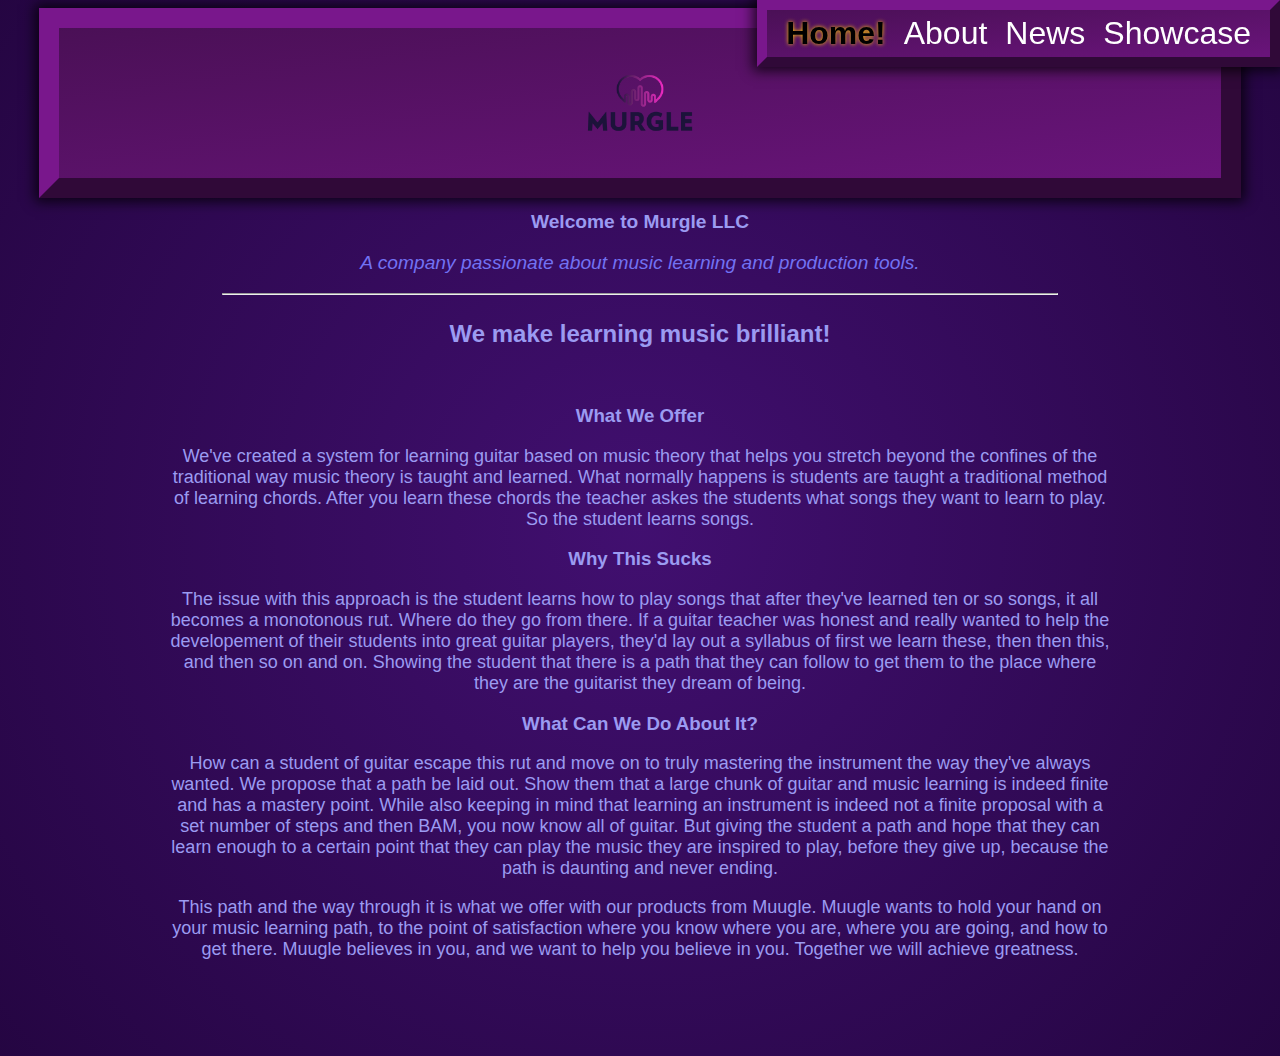
<file: index.html>
<!DOCTYPE html>
    <html lang="en">
        <head>
            <title>Murgle LLC</title>
            <link rel="stylesheet" href="Resources\styles2.css">
            <link rel="icon" type="image/x-icon" href="Resources/favicon.ico">
        </head>
        <body>
            <audio id="funnysource"><source src="Resources/rockguitars.mp3"></audio>
            <div id="logo"><img src="Resources/logo.png" alt=""></div>
            
            <article class="justhomepageshit">
                <h1>Welcome to Murgle LLC</h1>
                <p><em>A company passionate about music learning and production tools.</em></p>
                
            </article>
            
            <hr style="width:66%;">
            
            <main style="text-align:center; margin:25px auto 96px auto; width:75%">
                <h2>We make learning music brilliant!</h2>
                <br>
                <h3>What We Offer</h3>
                <p>We've created a system for learning guitar based on music theory that helps you stretch beyond the confines of the traditional way music theory is taught and learned. What normally happens is students are taught a traditional method of learning chords. After you learn these chords the teacher askes the students what songs they want to learn to play. So the student learns songs.</p>
                <h3>Why This Sucks</h3>
                <p>The issue with this approach is the student learns how to play songs that after they've learned ten or so songs, it all becomes a monotonous rut. Where do they go from there. If a guitar teacher was honest and really wanted to help the developement of their students into great guitar players, they'd lay out a syllabus of first we learn these, then then this, and then so on and on. Showing the student that there is a path that they can follow to get them to the place where they are the guitarist they dream of being.</p>
                <h3>What Can We Do About It?</h3>
                <p>How can a student of guitar escape this rut and move on to truly mastering the instrument the way they've always wanted. We propose that a path be laid out. Show them that a large chunk of guitar and music learning is indeed finite and has a mastery point. While also keeping in mind that learning an instrument is indeed not a finite proposal with a set number of steps and then BAM, you now know all of guitar. But giving the student a path and hope that they can learn enough to a certain point that they can play the music they are inspired to play, before they give up, because the path is daunting and never ending.</p>
                <p>This path and the way through it is what we offer with our products from Muugle. Muugle wants to hold your hand on your music learning path, to the point of satisfaction where you know where you are, where you are going, and how to get there. Muugle believes in you, and we want to help you believe in you. Together we will achieve greatness. </p>
            </main>
        </body>
        <script src="Resources/navbargenerator.js"></script>
        <script src="Resources/logoclickersimulator.js"></script>
        </html>
</file>
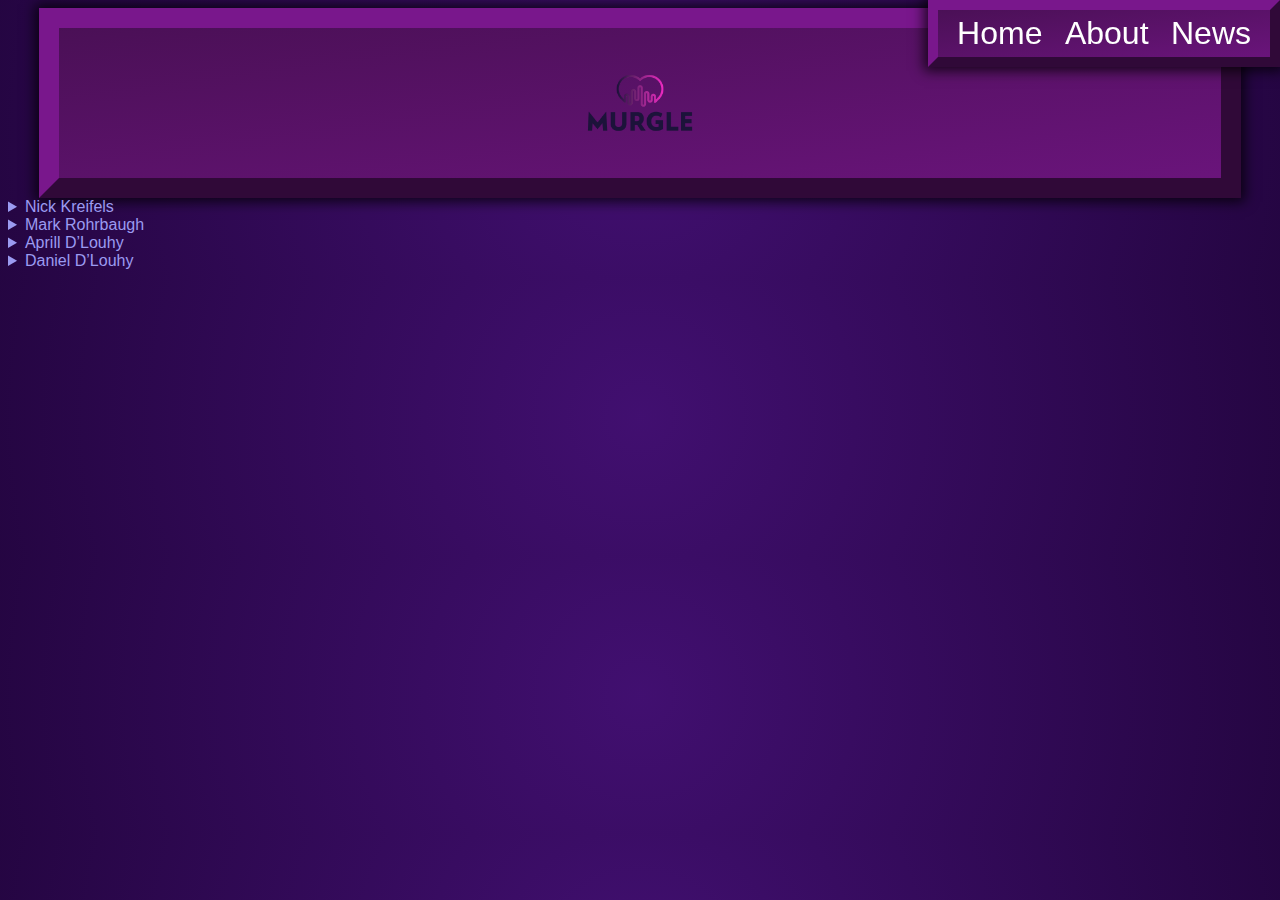
<file: about/index.html>
<!DOCTYPE html>
    <html lang="en">
        <head>
            <title>About Us!</title>
            <link rel="stylesheet" href="..\Resources\styles2.css">
            <link rel="icon" type="image/x-icon" href="../Resources/favicon.ico">
        </head>

        <body>
            <nav>
                <ul>
                    <li><a href="../index.html">Home</a></li>
                    <li><a href="index.html">About</a></li>
                    <li><a href="../news/index.html">News</a></li>
                </ul>
            </nav>
            <audio id="funnysource"><source src="../Resources/rockguitars.mp3"></audio>
            <div id="logo"><img src="../Resources/logo.png" alt=""></div>

             <div id="all">   
            <div id="nick">
                <details>
                <summary>Nick Kreifels</summary>
                <p>Murgle LLC is owned by creative entrepreneur Nick Kreifels. Nick has worked in and helped build small business from the bottom up. He has a life long passion for coding, science and music.</p>
                </details>
            </div>

            <div id="mark">
                <details>
                <summary>Mark Rohrbaugh</summary>
                <p>Co-founding this venture is Mark Rohrbaugh. Mark is a life long musician focused on guitar. Early on in his music developement, he found the traditional methods of learning music and music theory to be frustrating and convoluted. Mark, through Murgle, intends to change the game forever, making music learning, simpler, faster and more meaningful for everyone!</p>
                </details>
            </div>

            <div id="aprill">
                <details>
                <summary>Aprill D’Louhy</summary>
                <p>Murgle’s Director of HR, Aprill D’Louhy, has owned and operated a range of successful businesses, from
                    landscaping to running a screen-printing shop and has many years of managing others under her belt.
                    She continues to spend time practicing past life regression QHHT hypnosis. Aprill has an eye for detail
                    and a knack for creating and enforcing policies and procedures.</p>
                </details>
                </div>

            <div id="dan">
                <details>
                <summary>Daniel D’Louhy</summary>
                <p>Our Head of Accounting and Payroll Director, Daniel D’Louhy, spent a decade brewing from Colorado to
                    the West Coast, helping to build up breweries such as Ninkasi and Odell Brewing Company. He spent
                    another decade owning and operating a business building draft beer systems all over Oregon. Daniel is
                    still co-owner of SlaughterHaus Meadery, a winery he founded in Eugene, Oregon in 2013. His passion
                    and love for music is equal to his geek-level for math and numbers.</p>
                </details>
                </div>
            </div> 



        </body>
        <script src="../logoclickersimulator.js"></script>
    </html>
</file>
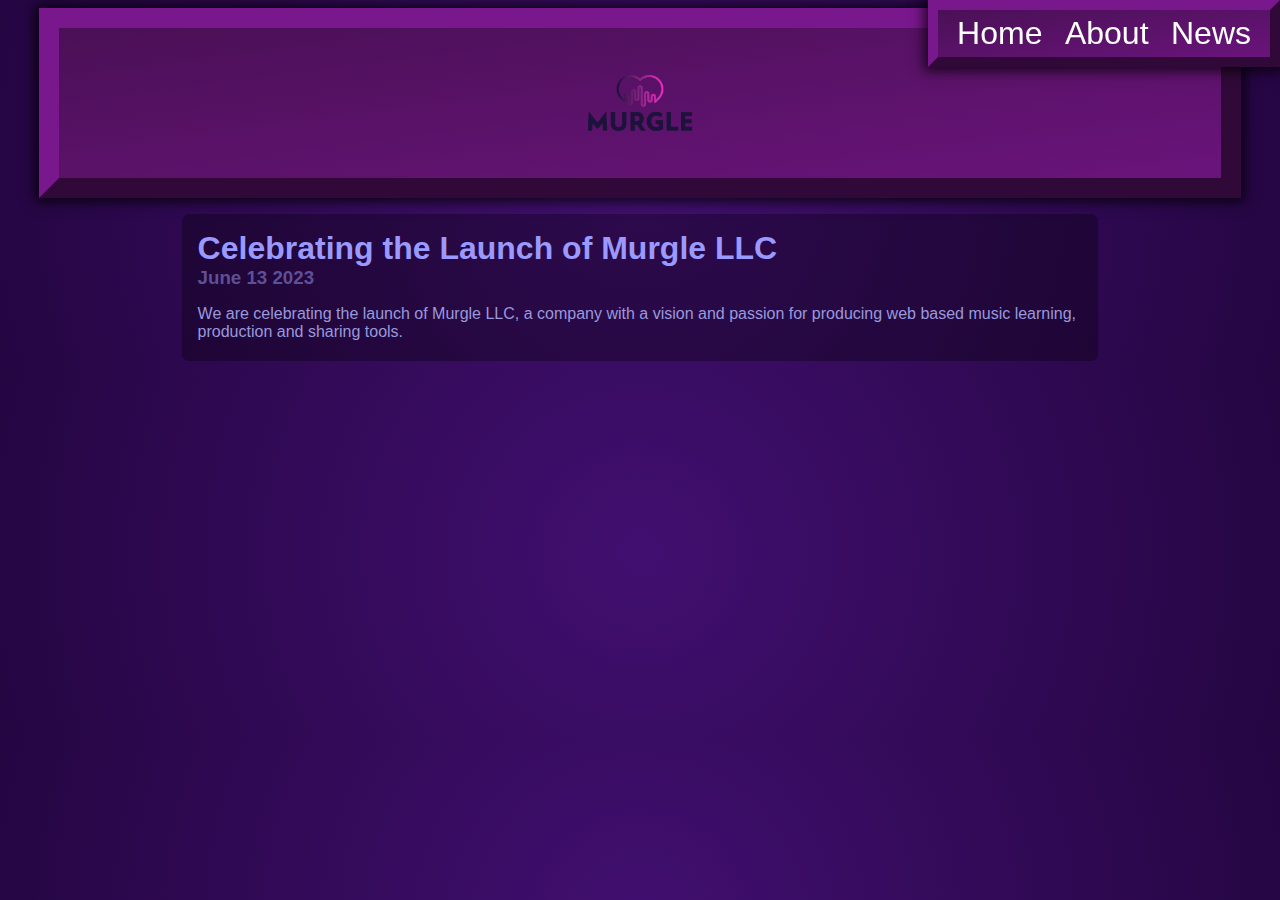
<file: news/index.html>
<!DOCTYPE html>
    <html lang="en">
        <head>
            <title>Murgle News</title>
            <link rel="stylesheet" href="..\Resources\styles2.css">
            <link rel="icon" type="image/x-icon" href="../Resources/favicon.ico">
        </head>

        <body>
            <nav>
                <ul>
                    <li><a href="../index.html">Home</a></li>
                    <li><a href="../about/index.html">About</a></li>
                    <li><a href="index.html">News</a></li>
                </ul>
            </nav>
            <audio id="funnysource"><source src="../Resources/rockguitars.mp3"></audio>
            <div id="logo"><img src="../Resources/logo.png" alt=""></div>
           
            <article class="news">
                <h1>Celebrating the Launch of Murgle LLC</h1>
                <br>
                <h3>June 13 2023</h3>
                <p>We are celebrating the launch of Murgle LLC, a company with a vision and passion for producing web based music learning, production and sharing tools.</p>
            </article>
        </body>
        <script src="../logoclickersimulator.js"></script>
    </html>
</file>
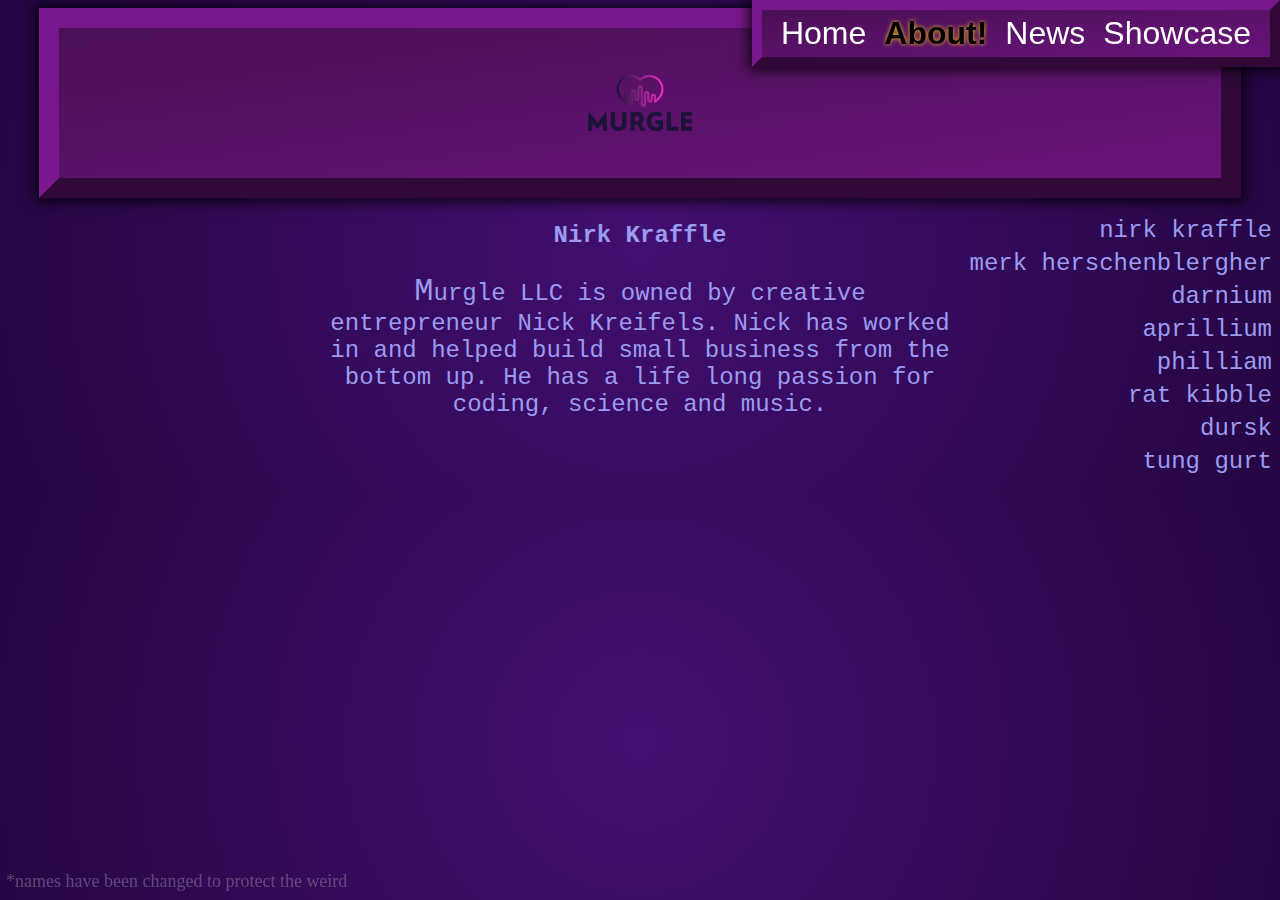
<file: about.html>
<!DOCTYPE html>
    <html lang="en">
        <head>
            <title>About Us!</title>
            <!-- <link rel="stylesheet" href="Resources\aboutstyle.css"> -->
            <link rel="stylesheet" href="Resources\styles2.css">
            <link rel="icon" type="image/x-icon" href="Resources/favicon.ico">
            <script src="Resources/jquery-3.7.1.js"></script>
            <script>
                // when making a new Member()
                // please make another <li> with the same
                // text as the id you put for new Member()
                class Member {
                    constructor(id, name, data) {
                        this.id = id;
                        this.name = name;
                        this.data = data;
                    }
                }
                const members = [
                    new Member("nick","nirk kraffle","Murgle LLC is owned by creative entrepreneur Nick Kreifels. Nick has worked in and helped build small business from the bottom up. He has a life long passion for coding, science and music."),
                    new Member("mark","merk herschenblergher","Co-founding this venture is Merk Hershchenblergher. Merk is a life long musician focused on guitar. Early on in his music developement, he found the traditional methods of learning music and music theory to be frustrating and convoluted. Merk, through Murgle, intends to change the game forever, making music learning, simpler, faster and more meaningful for everyone!"),
                    new Member("aprill","aprillium","Murgle’s Director of HR, Aprill D’Louhy, has owned and operated a range of successful businesses, from landscaping to running a screen-printing shop and has many years of managing others under her belt. She continues to spend time practicing past life regression QHHT hypnosis. Aprill has an eye for detail and a knack for creating and enforcing policies and procedures."),
                    new Member("dan","darnium","Our Head of Accounting and Payroll Director, Dan D’Louhy, spent a decade brewing from Colorado to the West Coast, helping to build up breweries such as Ninkasi and Odell Brewing Company. He spent another decade owning and operating a business building draft beer systems all over Oregon. Daniel is still co-owner of SlaughterHaus Meadery, a winery he founded in Eugene, Oregon in 2013. His passion and love for music is equal to his geek-level for math and numbers."),
                    new Member("phil","philliam","sketchers guy"),
                    new Member("rat","rat kibble","do not the rat"),
                    new Member("dusk","dursk","music person"),
                    new Member("goat","tung gurt","wrapper"),
                ]
                function setMemberFromId(id){
                  for (let index = 0; index < members.length; index++) {
                    const member = members[index];
                    if (member.id==id) {
                        $('#about-content').text(member.data)
                    }
                  }
                  thing(id)
                }
                function getMemberFromId(id){
                  for (let index = 0; index < members.length; index++) {
                    const member = members[index];
                    if (member.id==id) {
                        return member
                    }
                  }
                }
                function thing(id){
                    const listElements = document.getElementById("about-list").children
                    for (let index = 0; index < listElements.length; index++) {
                        const element = listElements[index];
                        const member = getMemberFromId(id)
                        const sharedID = id==member.id
                        if(sharedID){
                            // element.setAttribute('class','selection')
                            document.getElementById('about-name').innerHTML = member.name
                        }else{
                            // element.setAttribute('class','')
                        }
                    }
                }
                $(document).ready(function(){
                    const listElements = document.getElementById("about-list").children
                    // maybe put a thing here to make new <li>s
                    // instead of having to manually make your own?
                    for (let index = 0; index < listElements.length; index++) {
                        const element = listElements[index];
                        const id = element.innerHTML
                        const member = getMemberFromId(id)
                        element.innerHTML = member.name
                        element.addEventListener("click",()=>{
                            setMemberFromId(id)
                            thing(id)
                        })
                    }

                    setMemberFromId('nick')
                    thing('nick')
                })
            </script>
            <style>
                .selection {
                    font-weight: bold;
                }
                #about-list {
                    list-style: none;
                    padding:0;
                    /* width:96px; */
                    overflow: visible;
                    /* border: solid 3px #0f0; */
                    /* padding:3px 6px; */
                    float:right;
                    text-align: right;
                    -moz-user-select: -moz-none;
                    -khtml-user-select: none;
                    -webkit-user-select: none;
                
                    /*
                    Introduced in IE 10.
                    See http://ie.microsoft.com/testdrive/HTML5/msUserSelect/
                    */
                    -ms-user-select: none;
                    user-select: none;
                }
                #about-list li {
                    cursor:pointer;
                    font-size:x-large;
                    padding: 3px 0;
                }
                #about-list li:hover {
                    font-weight:bold;
                }
                #about-content {
                    font-size:x-large;
                }
                #about-content::first-letter {
                    font-size: xx-large;
                    /* font-weight:bold; */
                    text-transform: uppercase;
                }
                #about-list,#about-content,#about-name,h2,#about-list li {
                    /* color:#0f0; */
                    font-family: 'Courier New', Courier, monospace;
                }
                hr {
                    color:rgba(127,255,127,0.25);
                    margin:4px 0px 4px 0px;
                }
                h2 {
                    text-transform: capitalize;
                }
                h2, #about-content {
                    width:50%;
                    margin: 24px auto;
                    text-align:center;
                }
                @media only screen and (min-width: 900px) {
                    
                }
                footer {
                    position: fixed;
                    bottom:8px;
                    left: 6px;
                    color: rgba(255,255,255,0.25);
                    font-size: large;
                }
            </style>
        </head>

        <body>
            <audio id="funnysource"><source src="Resources/rockguitars.mp3"></audio>
            <div id="logo"><img src="Resources/logo.png" alt=""></div>
            <ul id="about-list" class="unselectable">
                <li>nick</li>
                <li>mark</li>
                <li>dan</li>
                <li>aprill</li>
                <li>phil</li>
                <li>rat</li>
                <li>dusk</li>
                <li>goat</li>
            </ul>
            <h2 id="about-name"></h2>
            <p id="about-content"></p>
            <footer class="unselectable">*names have been changed to protect the weird</footer>
        </body>
        <script src="Resources/navbargenerator.js"></script>
        <script src="Resources/logoclickersimulator.js"></script>
    </html>
</file>
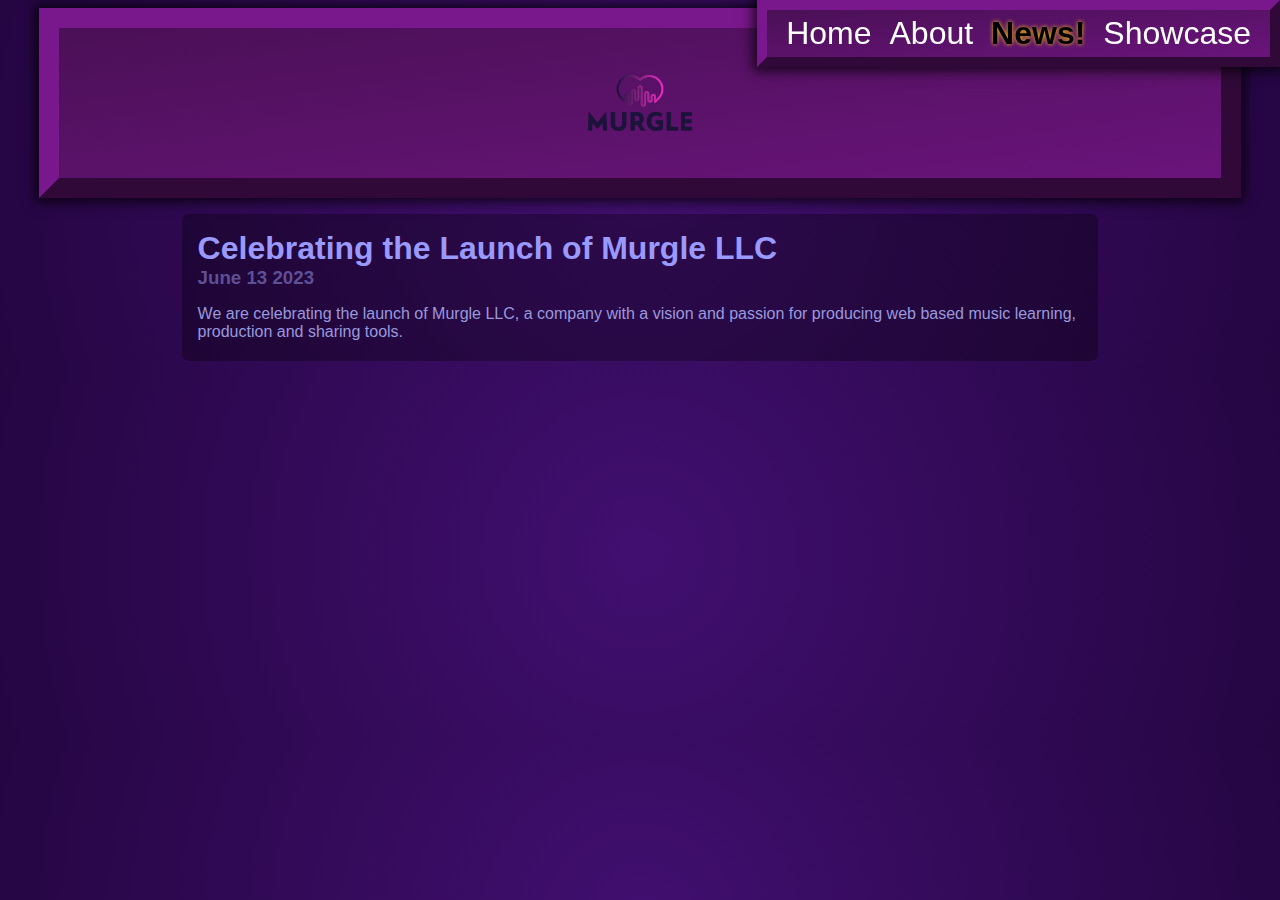
<file: news.html>
<!DOCTYPE html>
    <html lang="en">
        <head>
            <title>Murgle News</title>
            <link rel="stylesheet" href="Resources\styles2.css">
            <link rel="icon" type="image/x-icon" href="Resources/favicon.ico">
        </head>

        <body>
            <audio id="funnysource"><source src="Resources/rockguitars.mp3"></audio>
            <div id="logo"><img src="Resources/logo.png" alt=""></div>
           
            <article class="news">
                <h1>Celebrating the Launch of Murgle LLC</h1>
                <br>
                <h3>June 13 2023</h3>
                <p>We are celebrating the launch of Murgle LLC, a company with a vision and passion for producing web based music learning, production and sharing tools.</p>
            </article>
        </body>
        <script src="Resources/logoclickersimulator.js"></script>
        <script src="Resources/navbargenerator.js"></script>
    </html>
</file>
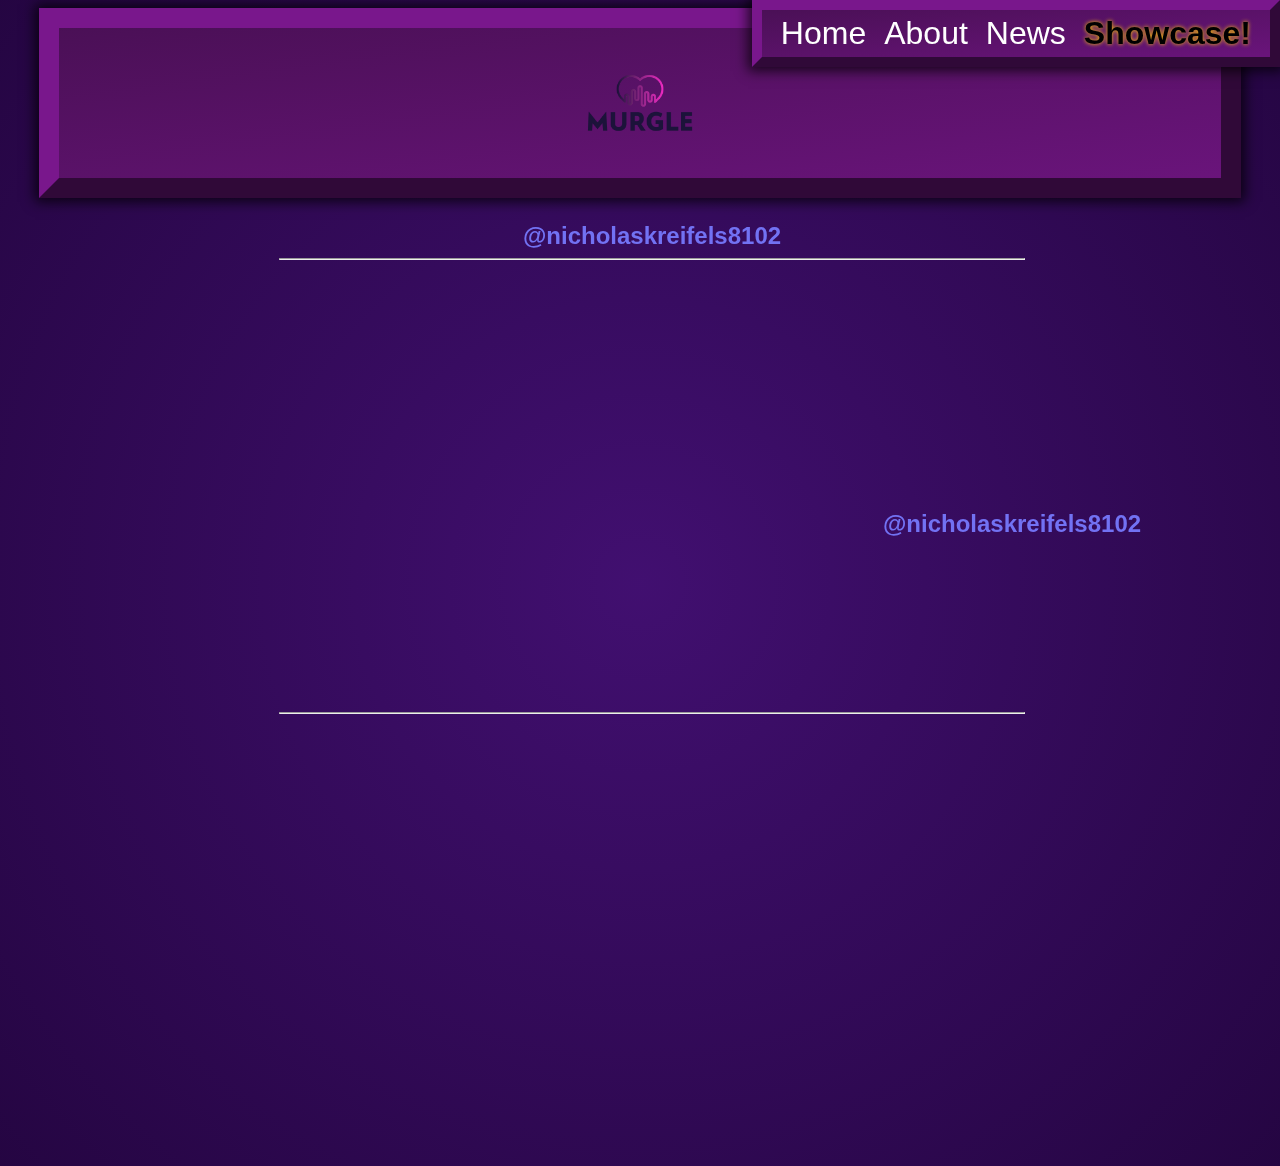
<file: youtube.html>
<!DOCTYPE html>
    <html lang="en">
        <head>
            <title>Showcase!</title>
            <link rel="stylesheet" href="Resources\styles2.css">
            <link rel="icon" type="image/x-icon" href="Resources/favicon.ico">
        </head>

        <body>
            <audio id="funnysource"><source src="Resources/rockguitars.mp3"></audio>
            <div id="logo"><img src="Resources/logo.png" alt=""></div>
          
          
          
            <!-- main shit here -->
            
            <div class="baynaynayshitsicle">
                <h2 id="hamburger" ><a href="https://www.youtube.com/@nicholaskreifels8102"><span style="font-size:x-large;">@</span>nicholaskreifels8102</a></h2>
                <hr>
                <div class="fuNEYyouTubeEntrAy">
                    <iframe width="360" height="202" src="https://www.youtube.com/embed/WODtiYapwRo?si=J80Ym4u7QUpiFVfF" title="YouTube video player" frameborder="0" allow="accelerometer; autoplay; clipboard-write; encrypted-media; gyroscope; picture-in-picture; web-share" allowfullscreen></iframe>
                </div>
                <div class="fuNEYyouTubeEntrAy">
                    <iframe width="360" height="202" src="https://www.youtube.com/embed/aWC6KQL_Y9I?si=OtVU0w91vqBFF6_x" title="YouTube video player" frameborder="0" allow="accelerometer; autoplay; clipboard-write; encrypted-media; gyroscope; picture-in-picture; web-share" allowfullscreen></iframe>                </div>
                <div class="fuNEYyouTubeEntrAy">
                    <iframe width="360" height="202" src="https://www.youtube.com/embed/RPYvWrnzwg8?si=Iy5ABwO9br3xlygT" title="YouTube video player" frameborder="0" allow="accelerometer; autoplay; clipboard-write; encrypted-media; gyroscope; picture-in-picture; web-share" allowfullscreen></iframe>
                </div>
                <div class="fuNEYyouTubeEntrAy">
                    <iframe width="360" height="202" src="https://www.youtube.com/embed/i3CqYeSuGmY?si=plsM9WlmkxCMZYOK" title="YouTube video player" frameborder="0" allow="accelerometer; autoplay; clipboard-write; encrypted-media; gyroscope; picture-in-picture; web-share" allowfullscreen></iframe>
                </div>
                <div class="fuNEYyouTubeEntrAy">
                    <iframe width="360" height="202" src="https://www.youtube.com/embed/CGaufemLhEA?si=6A8bENw7q2jYw9qZ" title="YouTube video player" frameborder="0" allow="accelerometer; autoplay; clipboard-write; encrypted-media; gyroscope; picture-in-picture; web-share" allowfullscreen></iframe>
                </div>
            </div>
            <div class="baynaynayshitsicle">
                <h2 id="hamburger" ><a href="https://www.youtube.com/@nicholaskreifels8102"><span style="font-size:x-large;">@</span>nicholaskreifels8102</a></h2>
                <hr>
                <div class="fuNEYyouTubeEntrAy">
                    <iframe width="360" height="202" src="https://www.youtube.com/embed/WODtiYapwRo?si=J80Ym4u7QUpiFVfF" title="YouTube video player" frameborder="0" allow="accelerometer; autoplay; clipboard-write; encrypted-media; gyroscope; picture-in-picture; web-share" allowfullscreen></iframe>
                </div>
                <div class="fuNEYyouTubeEntrAy">
                    <iframe width="360" height="202" src="https://www.youtube.com/embed/aWC6KQL_Y9I?si=OtVU0w91vqBFF6_x" title="YouTube video player" frameborder="0" allow="accelerometer; autoplay; clipboard-write; encrypted-media; gyroscope; picture-in-picture; web-share" allowfullscreen></iframe>                </div>
                <div class="fuNEYyouTubeEntrAy">
                    <iframe width="360" height="202" src="https://www.youtube.com/embed/RPYvWrnzwg8?si=Iy5ABwO9br3xlygT" title="YouTube video player" frameborder="0" allow="accelerometer; autoplay; clipboard-write; encrypted-media; gyroscope; picture-in-picture; web-share" allowfullscreen></iframe>
                </div>
                <div class="fuNEYyouTubeEntrAy">
                    <iframe width="360" height="202" src="https://www.youtube.com/embed/i3CqYeSuGmY?si=plsM9WlmkxCMZYOK" title="YouTube video player" frameborder="0" allow="accelerometer; autoplay; clipboard-write; encrypted-media; gyroscope; picture-in-picture; web-share" allowfullscreen></iframe>
                </div>
                <div class="fuNEYyouTubeEntrAy">
                    <iframe width="360" height="202" src="https://www.youtube.com/embed/CGaufemLhEA?si=6A8bENw7q2jYw9qZ" title="YouTube video player" frameborder="0" allow="accelerometer; autoplay; clipboard-write; encrypted-media; gyroscope; picture-in-picture; web-share" allowfullscreen></iframe>
                </div>
            </div>

        </body>
        <script src="Resources/logoclickersimulator.js"></script>
        <script src="Resources/navbargenerator.js"></script>
    </html>
</file>
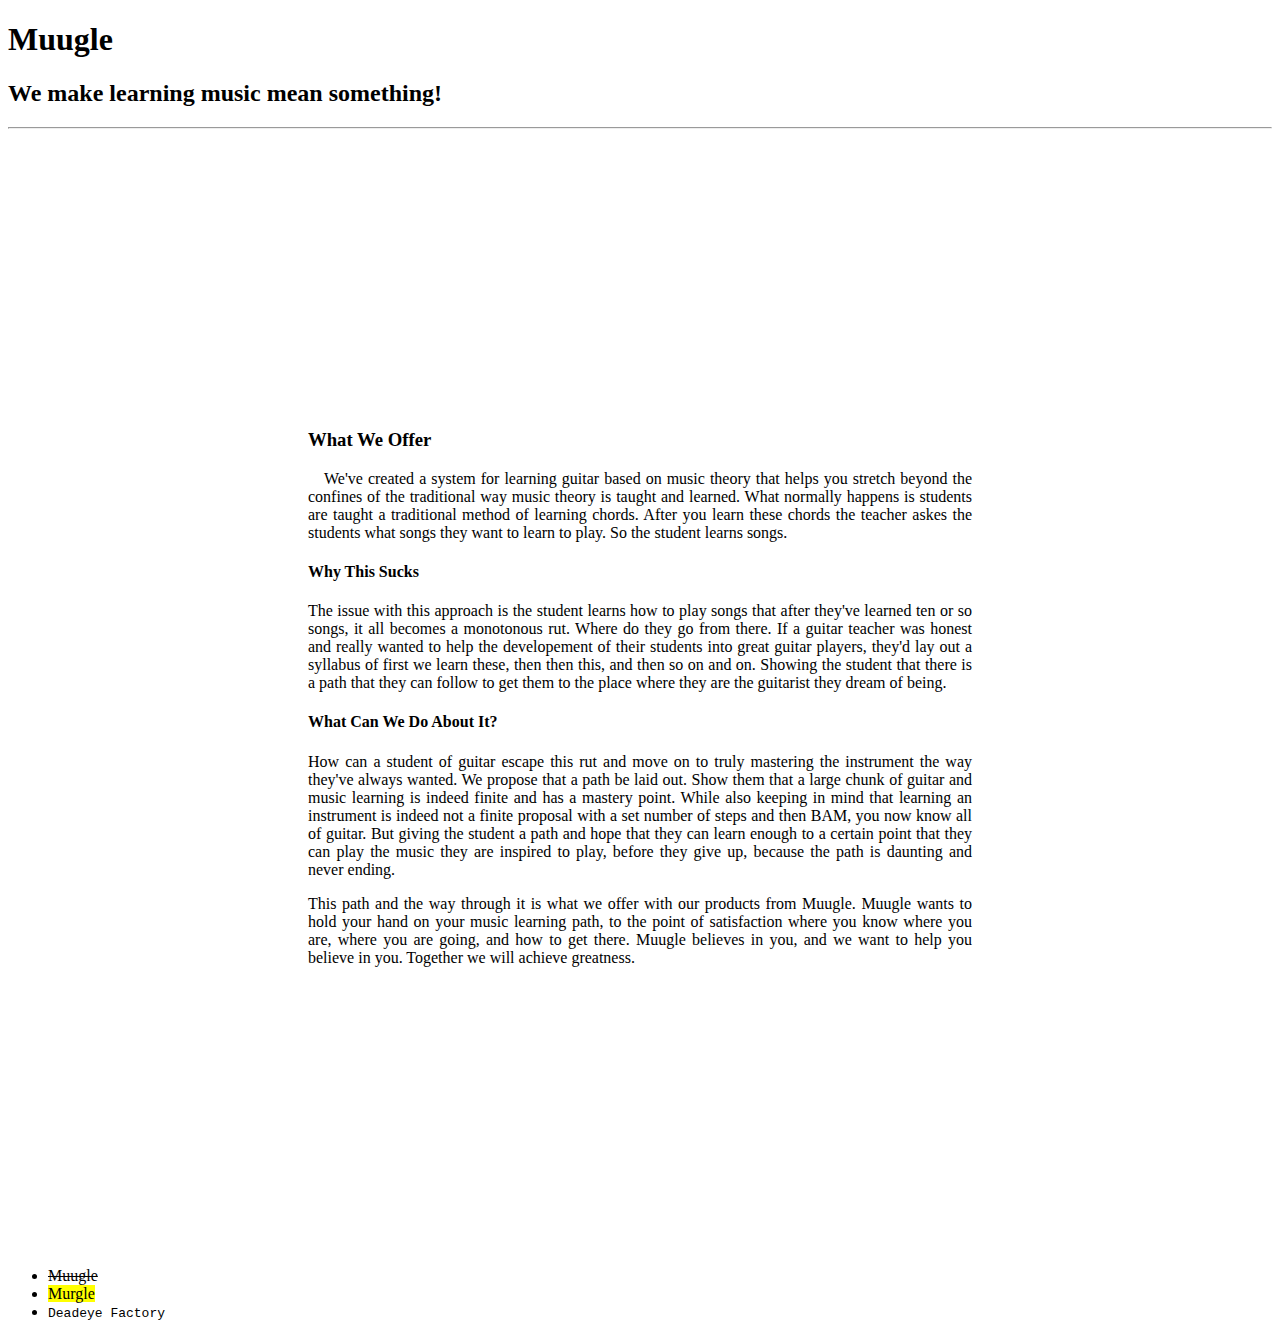
<file: Resources/practiceIndexpage.html>
<!DOCTYPE html>
<html>

    <head>
        <title>Muugle</title>
    </head>
    
    <body>
        <header>
            <h1>Muugle</h1>
            <h2>We make learning music mean something!</h2>
            <hr>
        </header>
        
        <main style="text-align: justify; margin: 300px;">
            <h3>What We Offer</h3>
            <p style="text-indent: 1em;">We've created a system for learning guitar based on music theory that helps you stretch beyond the confines of the traditional way music theory is taught and learned. What normally happens is students are taught a traditional method of learning chords. After you learn these chords the teacher askes the students what songs they want to learn to play. So the student learns songs.</p>
            <h4>Why This Sucks</h4>
            <p>The issue with this approach is the student learns how to play songs that after they've learned ten or so songs, it all becomes a monotonous rut. Where do they go from there. If a guitar teacher was honest and really wanted to help the developement of their students into great guitar players, they'd lay out a syllabus of first we learn these, then then this, and then so on and on. Showing the student that there is a path that they can follow to get them to the place where they are the guitarist they dream of being.</p>
            <h4>What Can We Do About It?</h4>
            <p>How can a student of guitar escape this rut and move on to truly mastering the instrument the way they've always wanted. We propose that a path be laid out. Show them that a large chunk of guitar and music learning is indeed finite and has a mastery point. While also keeping in mind that learning an instrument is indeed not a finite proposal with a set number of steps and then BAM, you now know all of guitar. But giving the student a path and hope that they can learn enough to a certain point that they can play the music they are inspired to play, before they give up, because the path is daunting and never ending.</p>
            <p>This path and the way through it is what we offer with our products from Muugle. Muugle wants to hold your hand on your music learning path, to the point of satisfaction where you know where you are, where you are going, and how to get there. Muugle believes in you, and we want to help you believe in you. Together we will achieve greatness. </p>
        </main>
        <menu>
            <li><s>Muugle</s></li>
            <li><mark>Murgle</mark></li>
            <li><samp>Deadeye Factory</samp></li>
        </menu>
        
    </body>
    
    </html>
</file>
